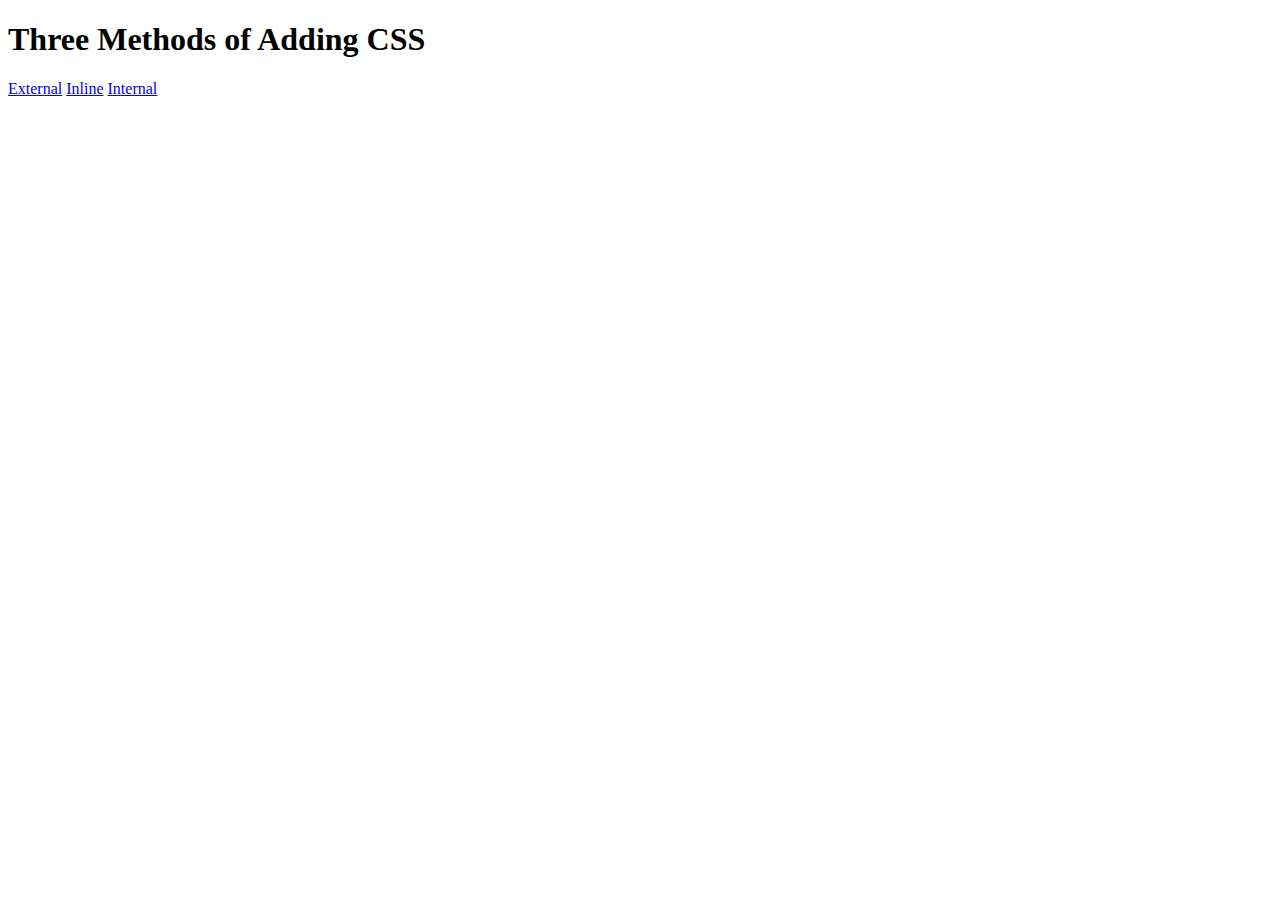
<file: 5.1+Adding+CSS/5.1. Adding CSS/index.html>
<!DOCTYPE html>
<html lang="en">

<head>
    <meta charset="UTF-8">
    <title>Adding CSS</title>
</head>

<body>
    <h1>Three Methods of Adding CSS</h1>
    <!-- Create 3 Links to The 3 Webpages: inline, internal and external -->
    <a href="./external.html">External</a>
    <a href="./inline.html">Inline</a>
    <a href="./internal.html">Internal</a>
</body>

</html>
</file>
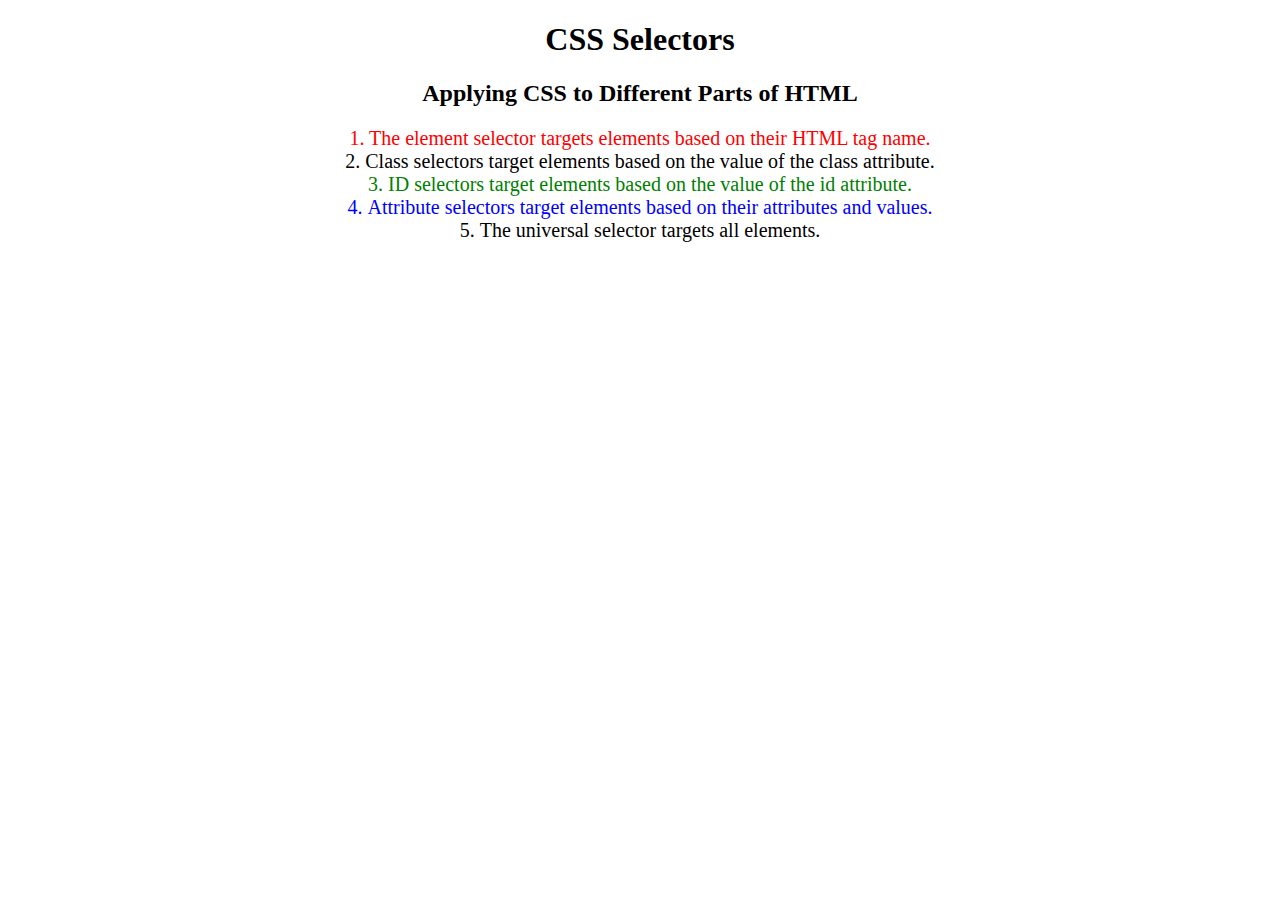
<file: 5.3+CSS+Selectors/5.3 CSS Selectors/index.html>
<!DOCTYPE html>
<html lang="en">

<head>
  <meta charset="UTF-8">
  <title>CSS Selectors</title>
  <link rel="stylesheet" href="./style.css" />
</head>

<body>
  <h1>CSS Selectors</h1>
  <h2>Applying CSS to Different Parts of HTML</h2>
  <!-- TODO 1: Set the CSS for all paragraph tags to "color: red" -->
  <p class="note">1. The element selector targets elements based on their HTML tag name.</p>

  <ol>
    <!-- TODO 2: Set the CSS for all elements with a class of "note" to "font-size: 20px" -->
    <li class="note" value="2">Class selectors target elements based on the value of the class attribute.</li>

    <!-- TODO 3: Set the CSS for the element with an id of "id-selector-demo" to "color: green" -->
    <li class="note" id="id-selector-demo" value="3">ID selectors target elements based on the value of the id
      attribute.</li>

    <!-- TODO 4: Set the CSS for the li elements that have the "value" attribute set to "4" to have "color: blue" -->
    <li class="note" value="4">Attribute selectors target elements based on their attributes and values.</li>

    <!-- TODO 5: Set all elements to have "text-align: center" -->
    <li class="note" value="5">The universal selector targets all elements.</li>
  </ol>
</body>

</html>
</file>
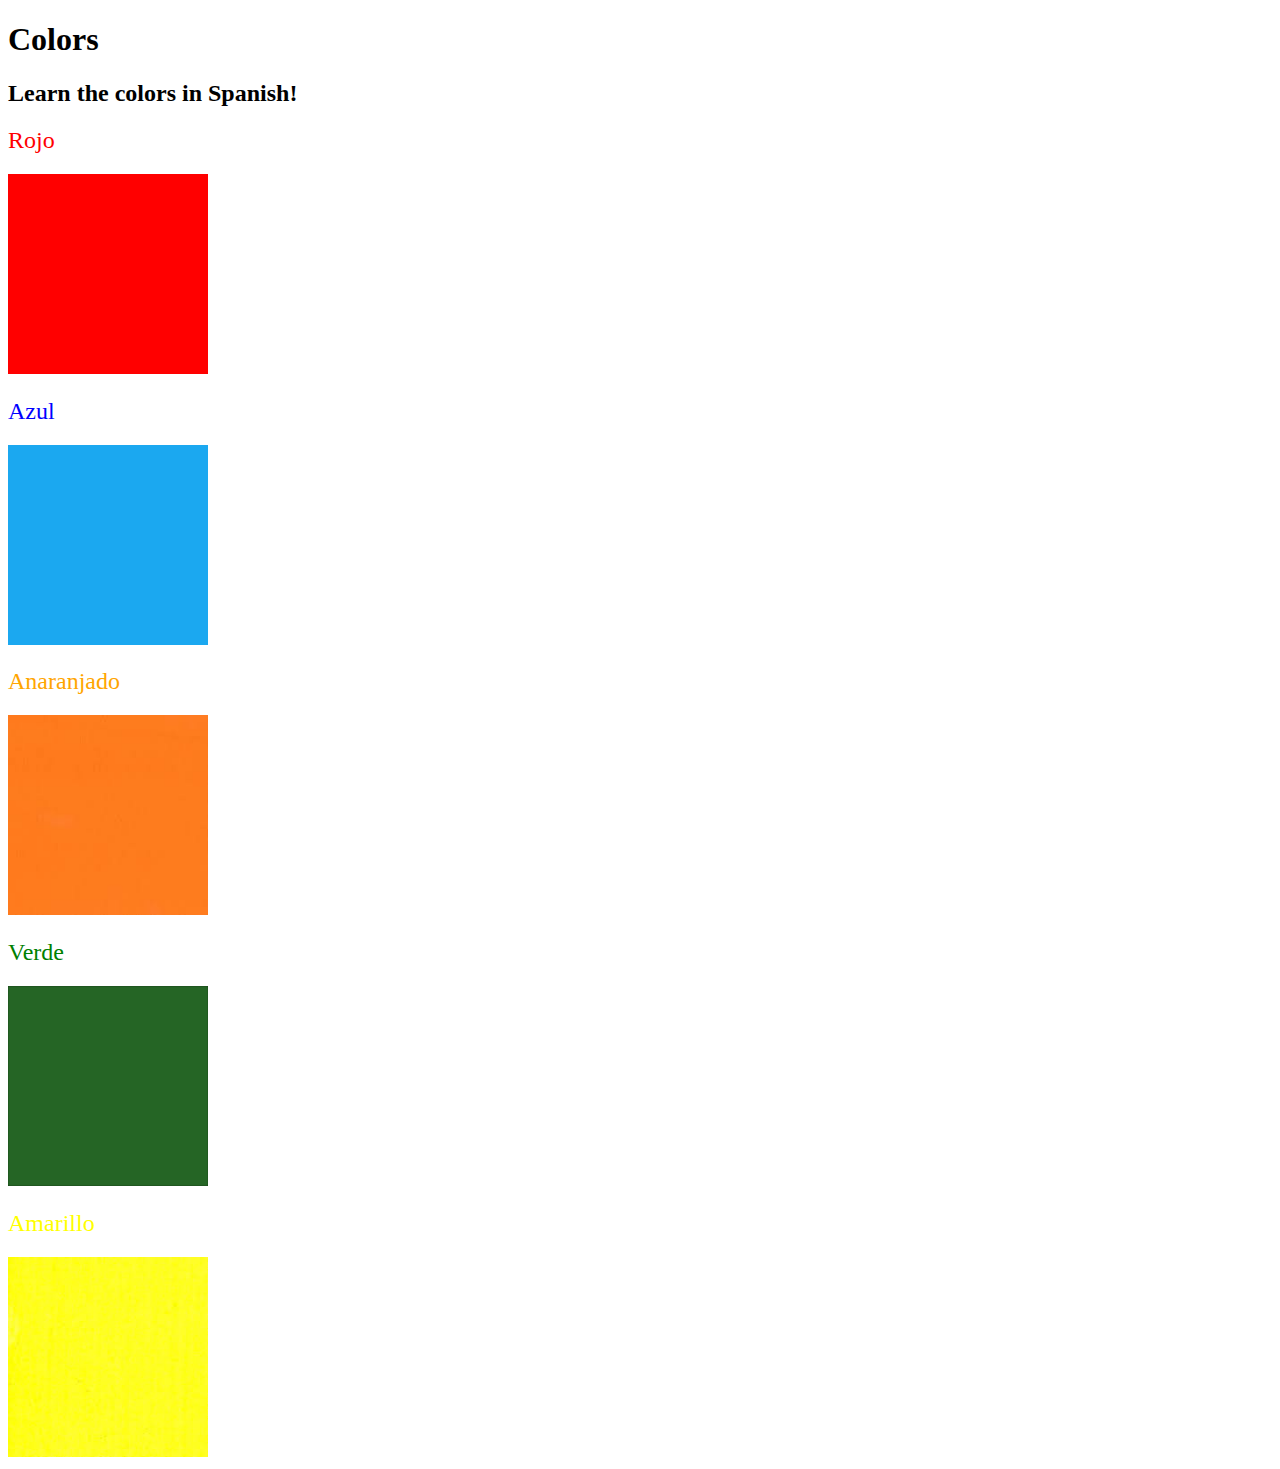
<file: 5.4+Color+Vocab+Project/5.4 Color Vocab Project/index.html>
<!DOCTYPE html>
<html lang="en">

<head>
  <meta charset="UTF-8">
  <title>Spanish Vocabulary</title>
  <link rel="stylesheet" href="./style.css" />
</head>

<body>
  <h1>Colors</h1>
  <h2>Learn the colors in Spanish!</h2>
  <h2 class="color-title" id="red">Rojo</h2>
  <img class="color" src="./assets/images/red.png" alt="red" />

  <h2 class="color-title" id="blue">Azul</h2>
  <img src="./assets/images/blue.png" alt="blue" />

  <h2 class="color-title" id="orange">Anaranjado</h2>
  <img src="./assets/images/orange.png" alt="orange" />

  <h2 class="color-title" id="green">Verde</h2>
  <img src="./assets/images/green.png" alt="green" />

  <h2 class="color-title" id="yellow">Amarillo</h2>
  <img src="./assets/images/yellow.png" alt="yellow" />
</body>

</html>

<!-- 
TODOs
IMPORTANT: You should not need to make ANY CHANGES to index.html
All code should be written in your CSS file.

1. Create a CSS file and incorporate it as an external stylesheet.
2. Use CSS to style each of the color titles to meaning. 
Hint: Use the id to help if you don't know the words in spanish.
3. Use CSS to change all the color titles to have "font-weight: normal;"
4. Use CSS (not HTML) to make all the images 200px heigh and 200px wide. 
Hint: 
https://developer.mozilla.org/en-US/docs/Web/CSS/height
https://developer.mozilla.org/en-US/docs/Web/CSS/width
-->
</file>
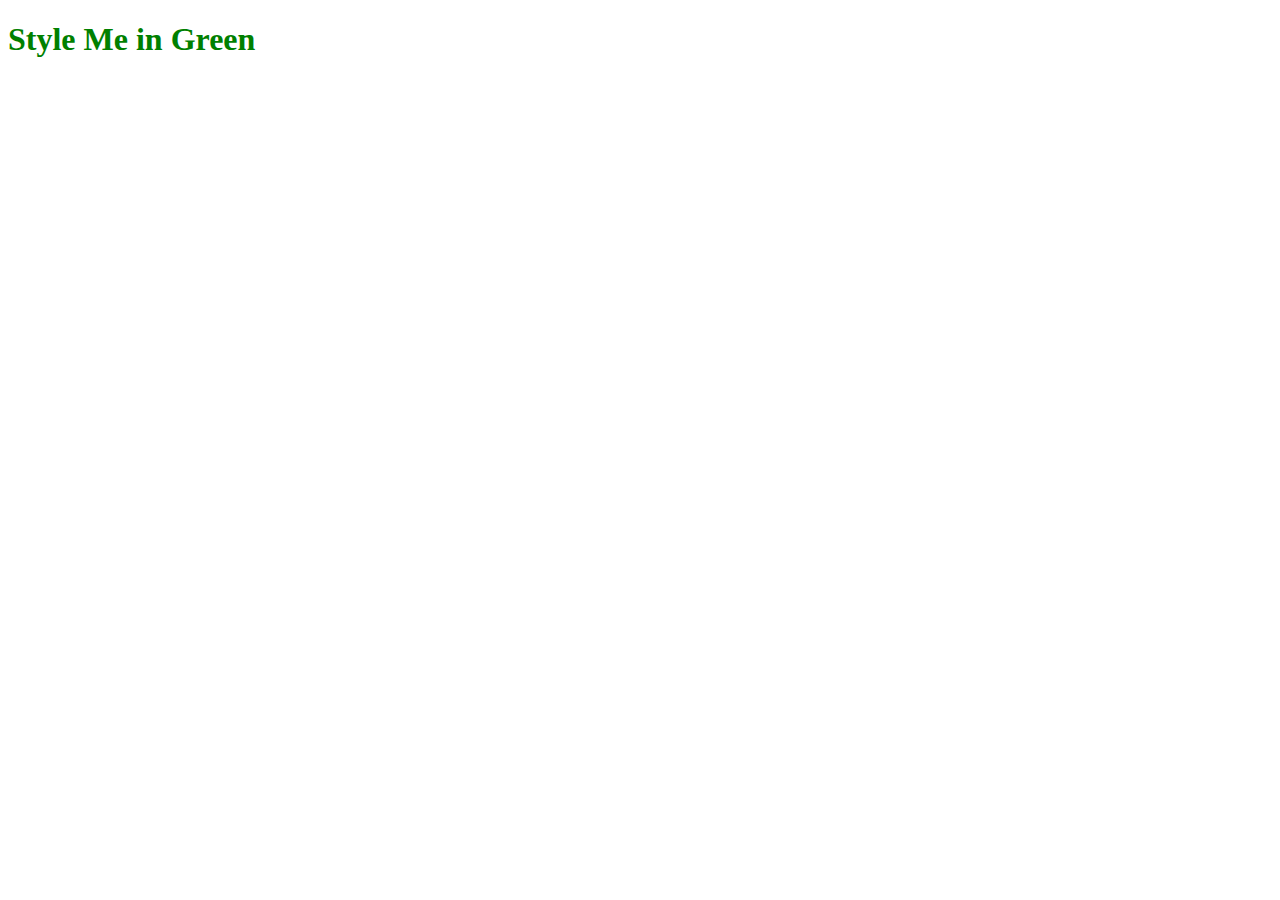
<file: 5.1+Adding+CSS/5.1. Adding CSS/Solution/external.html>
<!DOCTYPE html>
<html lang="en">

<head>
  <meta charset="UTF-8">
  <title>External</title>
  <link rel="stylesheet" href="./style.css" />
</head>

<body>
  <h1>Style Me in Green</h1>
</body>

</html>
</file>
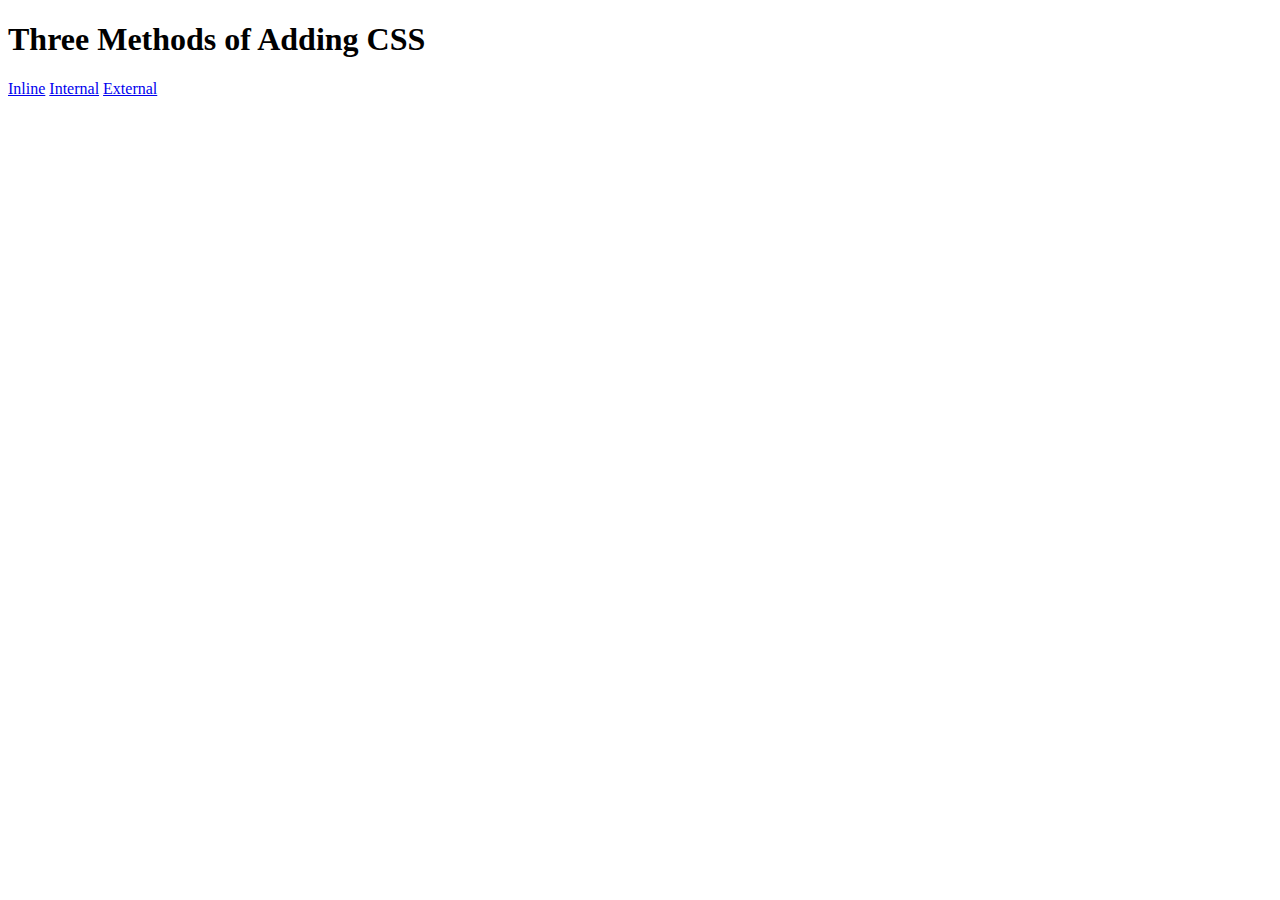
<file: 5.1+Adding+CSS/5.1. Adding CSS/Solution/solution.html>
<!DOCTYPE html>
<html lang="en">

<head>
  <meta charset="UTF-8">
  <title>Adding CSS</title>
</head>

<body>
  <h1>Three Methods of Adding CSS</h1>
  <!-- Create 3 Links to The 3 Webpages: inline, internal and external -->
  <a href="./inline.html">Inline</a>
  <a href="./internal.html">Internal</a>
  <a href="./external.html">External</a>
</body>

</html>
</file>
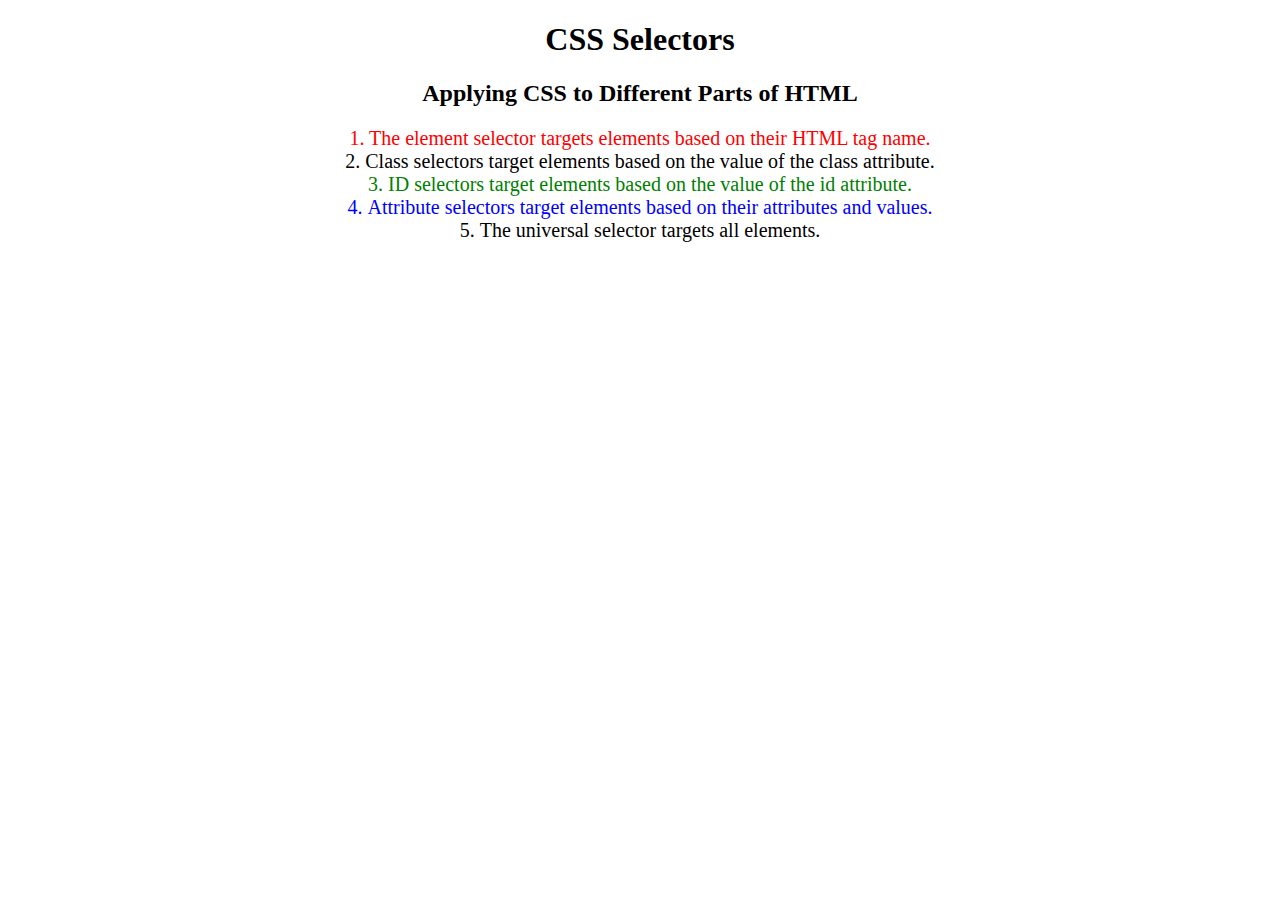
<file: 5.3+CSS+Selectors/5.3 CSS Selectors/solution/solution.html>
<!DOCTYPE html>
<html lang="en">

<head>
  <meta charset="UTF-8">
  <title>CSS Selectors</title>
  <link rel="stylesheet" href="./solution-style.css" />
</head>

<body>
  <h1>CSS Selectors</h1>
  <h2>Applying CSS to Different Parts of HTML</h2>
  <!-- TODO 1: Set the CSS for all paragraph tags to "color: red" -->
  <p class="note">1. The element selector targets elements based on their HTML tag name.</p>

  <ol>
    <!-- TODO 2: Set the CSS for all elements with a class of "note" to "font-size: 20px" -->
    <li class="note" value="2">Class selectors target elements based on the value of the class attribute.</li>

    <!-- TODO 3: Set the CSS for the element with an id of "id-selector-demo" to "color: green" -->
    <li class="note" id="id-selector-demo" value="3">ID selectors target elements based on the value of the id
      attribute.</li>

    <!-- TODO 4: Set the CSS for the li elements that have the "value" attribute set to "4" to have "color: blue" -->
    <li class="note" value="4">Attribute selectors target elements based on their attributes and values.</li>

    <!-- TODO 5: Set all elements to have "text-align: center" -->
    <li class="note" value="5">The universal selector targets all elements.</li>
  </ol>
</body>

</html>
</file>
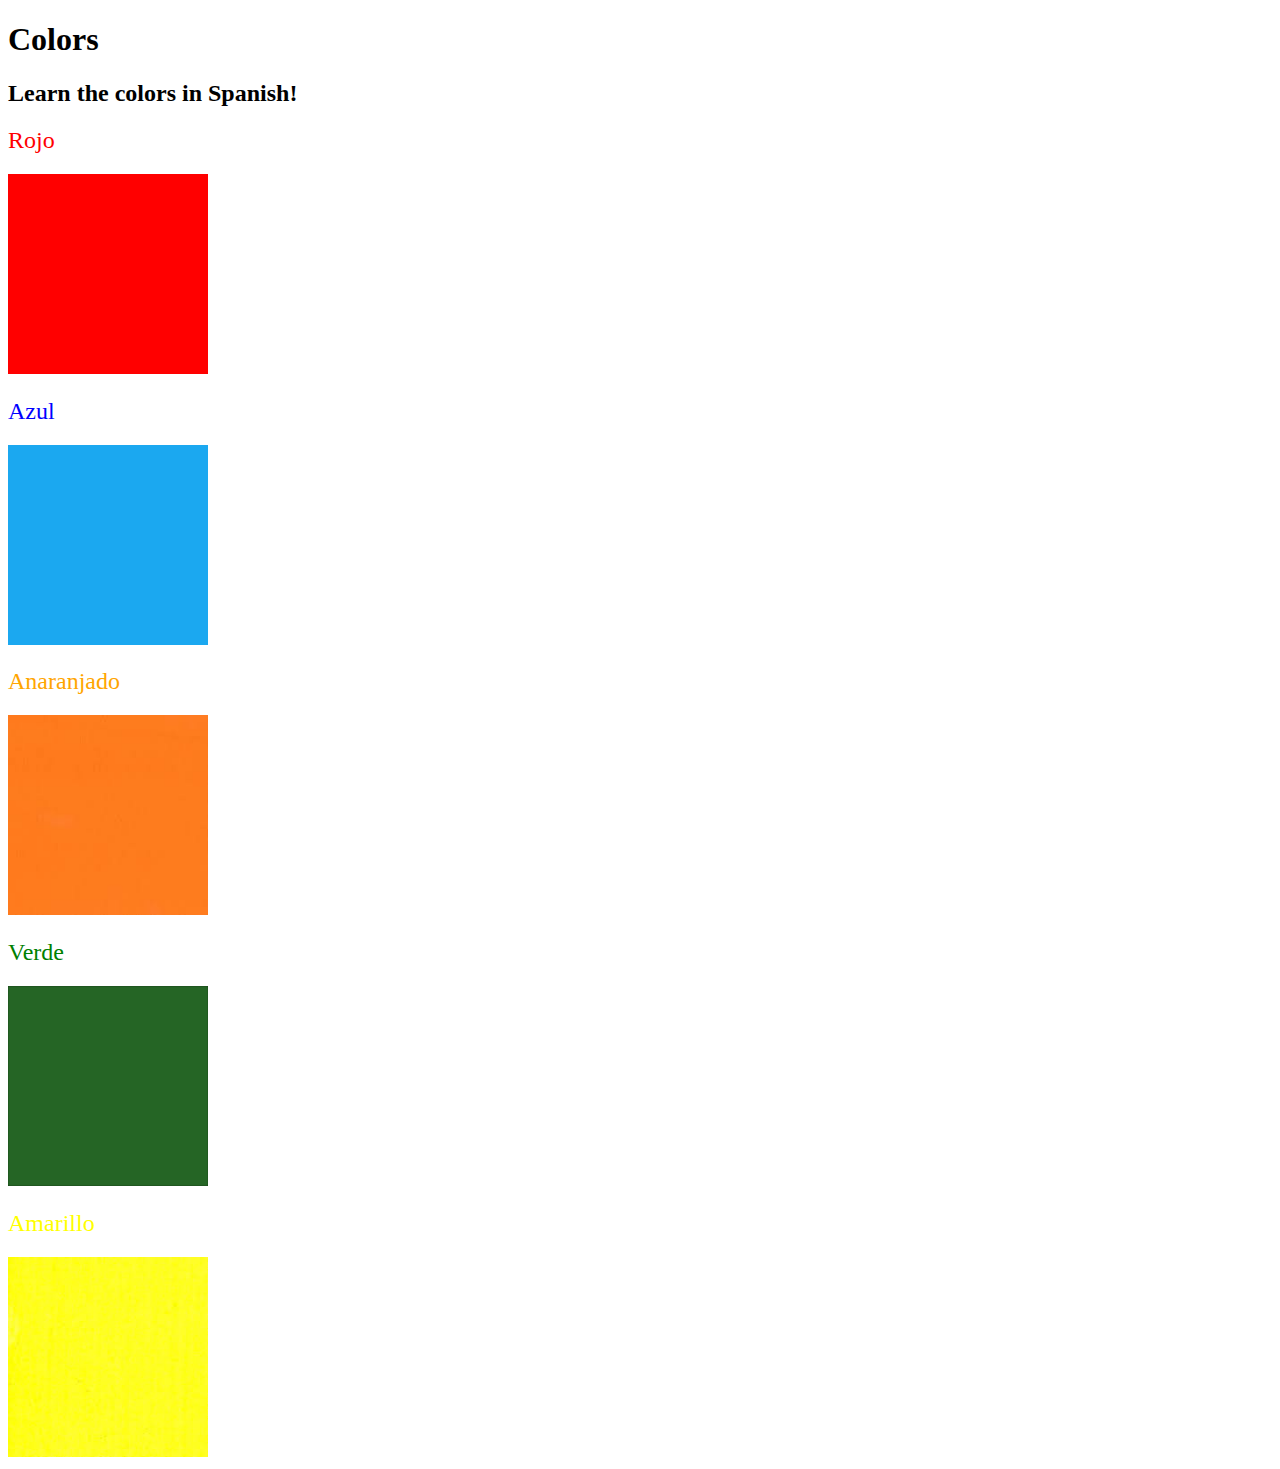
<file: 5.4+Color+Vocab+Project/5.4 Color Vocab Project/solution/solution.html>
<!DOCTYPE html>
<html lang="en">

<head>
  <meta charset="UTF-8">
  <title>Spanish Vocabulary</title>
  <link rel="stylesheet" href="./style.css" />
</head>

<body>
  <h1>Colors</h1>
  <h2>Learn the colors in Spanish!</h2>
  <h2 class="color-title" id="red">Rojo</h2>
  <img class="color" src="./assets/images/red.png" alt="red" />

  <h2 class="color-title" id="blue">Azul</h2>
  <img src="./assets/images/blue.png" alt="blue" />

  <h2 class="color-title" id="orange">Anaranjado</h2>
  <img src="./assets/images/orange.png" alt="orange" />

  <h2 class="color-title" id="green">Verde</h2>
  <img src="./assets/images/green.png" alt="green" />

  <h2 class="color-title" id="yellow">Amarillo</h2>
  <img src="./assets/images/yellow.png" alt="yellow" />
</body>

</html>
</file>
<file: 5.3+CSS+Selectors/5.3 CSS Selectors/style.css>
ol {
    margin-left: -40px;
    margin-top: -20px;
    list-style-position: inside;
}

/* Write your CSS below, don't change the rules above. */
* {
    text-align: center;
}

p {
    color: red;
}

.note {
    font-size: 20px;
}

#id-selector-demo {
    color: green;
}

li[value="4"] {
    color: blue;
}
</file>
<file: 5.4+Color+Vocab+Project/5.4 Color Vocab Project/style.css>
img {
    height: 200px;
    width: 200px;
}

.color-title {
    font-weight: normal;
}

#yellow {
    color: yellow;
}

#orange {
    color: orange;
}

#red {
    color: red;
}

#blue {
    color: blue;
}


#green {
    color: green;
}
</file>
<file: 5.1+Adding+CSS/5.1. Adding CSS/Solution/style.css>
h1 {
  color: green;
}
</file>
<file: 5.3+CSS+Selectors/5.3 CSS Selectors/solution/solution-style.css>
ol {
  margin-left: -40px;
  margin-top: -20px;
  list-style-position: inside;
}


/* Write your CSS below, don't change the rules above. */

/* TODO 1: Set the CSS for all paragraph tags to "color: red;" */
p {
  color: red;
}

/* TODO 2: Set the CSS for all elements with a class of "note" to "font-size: 20px;" */
.note {
  font-size: 20px;
}

/* TODO 3: Set the CSS for the element with an id of "id-selector-demo" to "color: green;" */
#id-selector-demo {
  color: green;
}

/* TODO 4: Set the CSS for the li elements that have the "value" attribute set to "4" to have "color: blue;" */
li[value="4"] {
  color: blue;
}

/* TODO 5: Set all elements to have "font-family: sans-serif;" */
* {
  text-align: center;
}
</file>
<file: 5.4+Color+Vocab+Project/5.4 Color Vocab Project/solution/style.css>
img {
  height: 200px;
  width: 200px;
}

.color-title {
  font-weight: normal;
}

#red {
  color: red;
}

#blue {
  color: blue;
}

#orange {
  color: orange;
}

#green {
  color: green;
}

#yellow {
  color: yellow;
}
</file>
